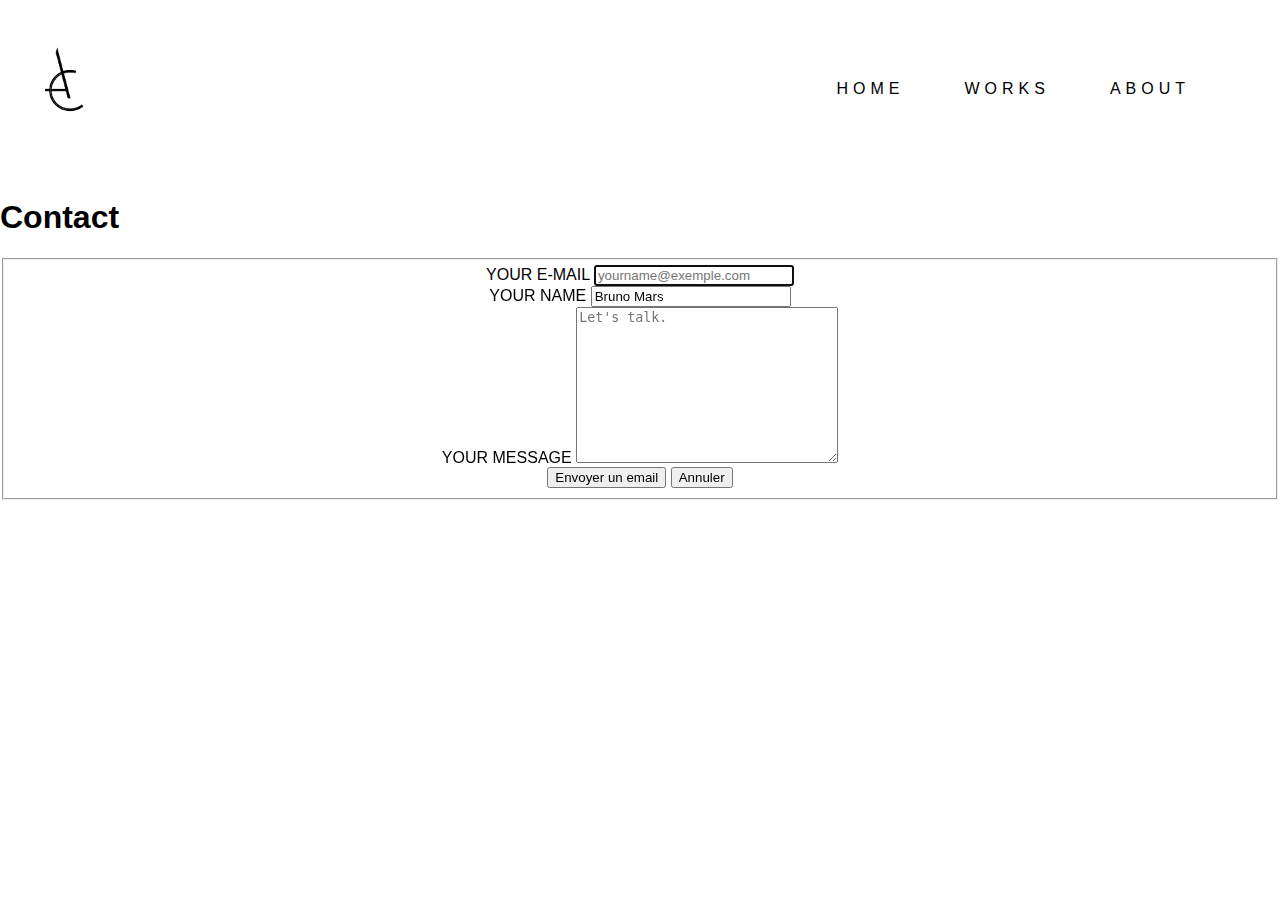
<file: about.html>
<!DOCTYPE html><!--Raccourci structure= ! + tab-->
<html lang="fr">
    <head>
        <title>Mon site, Me contacter</title>

        <meta charset="UTF-8">
        <meta name="description" content="Let me introduce myself">
        <link rel="stylesheet" href="style.css">

     </head>
    <body>
        <header class="header-2">
            <div class="logo">
                <a><img src="img/monogramme-ac.png" alt="monogramme" width="100" height="auto"></a>
            </div>
        <nav class="header-nav">
                <a href="index.html">HOME</a>
                <a href="works.html">WORKS</a>
                <a href="about.html">ABOUT</a>
        </nav>
        </header>
        <h1>Contact</h1>
        <form action="about.html">
            <fieldset>
                <!-- <legend>Me contacter</legend> pour donner un titre -->
                <div>
                    <label for="emailinput">YOUR E-MAIL</label><!--champ à remplir par l'utilisateur-->
                    <input type="email" name="email" id="emailinput" placeholder="yourname@exemple.com" autofocus><!--for + id pour mettre en relation // autofocus permet de diriger le curseur à un endroit-->
                </div>
                <div>
                    <label for="nameinput">YOUR NAME</label>
                    <input type="text" name="firstname" id="nameinput" value="Bruno Mars">
                </div>
                <div>
                    <label for="message">YOUR MESSAGE</label>
                    <textarea name="message" id="message" cols="30" rows="10" placeholder="Let's talk."></textarea>
                </div>
                <button>Envoyer un email</button><!--Pas besoin de spécifier submit, il est par défaut-->
                <button type="reset">Annuler</button><!--Préciser le type pour reset-->
                <!-- <input type="submit" value="Envoyer un email">
                <input type="reset" value="Annuler"> -->
            </fieldset>
        </form>
        </body>
</html>
</file>
<file: style.css>
* {
    box-sizing: border-box;
}

body {
    margin: 0;
    font-family: Arial, Helvetica, sans-serif;
}

.title-big {
    color: red;
    font-size: 50px;
}

.link-external {
    color: pink;
}

input[type="text"],
input[type="email"] {
    width: 200px;
}

.header-title {
    color: #FFD700;
    font-size: 60px;
    padding: 180px 120px 0px 120px;
    font-family: "Suez One", serif;
    line-height: 1.42;
}

.header-title span:hover {
    color:red;
    transition: color .3s;
}

.header {
    background-image: linear-gradient(to bottom, #FFFFFF 15%, #FFFFFF00), url(img/fond-carreau.png);
    background-size: cover;
    background-attachment: fixed;
    padding: 10px;
}

.header-2 {
    padding: 10px;
}

.header-title {
    margin-top: 0;
}

div#artcl {
    display: flex;
}

.main {
    background: #FFD700;
    color: black;
    width: 50%;
    padding: 40px 120px;
}

.main2 {
    background: #FFD700;
    color: black;
    width: 50%;
    padding: 40px 120px;
}


.footer {
    background:red;
    padding: 10px 20px;
}

.logo {
    position: fixed;
}

.header-nav {
    display: flex;
    justify-content: flex-end;
    flex-wrap: wrap;
    margin: 65px 50px;
}

.header-nav a {
    padding: 5px 30px;
    color: black;
    text-decoration: none;
    text-transform: uppercase;
    letter-spacing: 5px;
    height: auto;
}

.header-nav a:hover {
    background-color: #FFD700;
    border-radius: 10px;
    transition: background-color .5s;
    color: white;
}

.indication {
    padding: 24px 120px 0px 120px;
    font-family: Arial, Helvetica, sans-serif;
}

hr {
    margin: 24px 290px 160px 120px;
}

.here {
    color: red;
}

h2 {
    color: white;
    font-size: 30px;
    padding: 0px 0px 30px 0px;
}

.number {
    color: red;
}

h3 {
    padding: 0px 40px;
}

p {
    padding: 0px 0px 0px 60px;
}

.link-external {
    display: flex;
    justify-content: center;
}

.link-works {
    color: white;
    font-size: 20px;
    margin: 0 auto;
    text-align: center;
    background-color: black;
    max-width: 100%;
    max-height: auto;
    padding: 25px;
}

form {
    text-align: center;
}

@media (max-width: 100px){
    .header-nav { 
        flex-direction: column;
        height: auto;
    }
}

article img {
    height: 400px;
    width: auto;
    padding: 20px;
}

article figure {
    display: inline-block;
    justify-content: center;
    transition: transform cubic-bezier(0.77, 0, 0.2, 0.99) .5s;
}

article figure:hover {
    transform: scale(1.2);
}

.legend {
    display: flex;
    justify-content: left;
}
</file>
